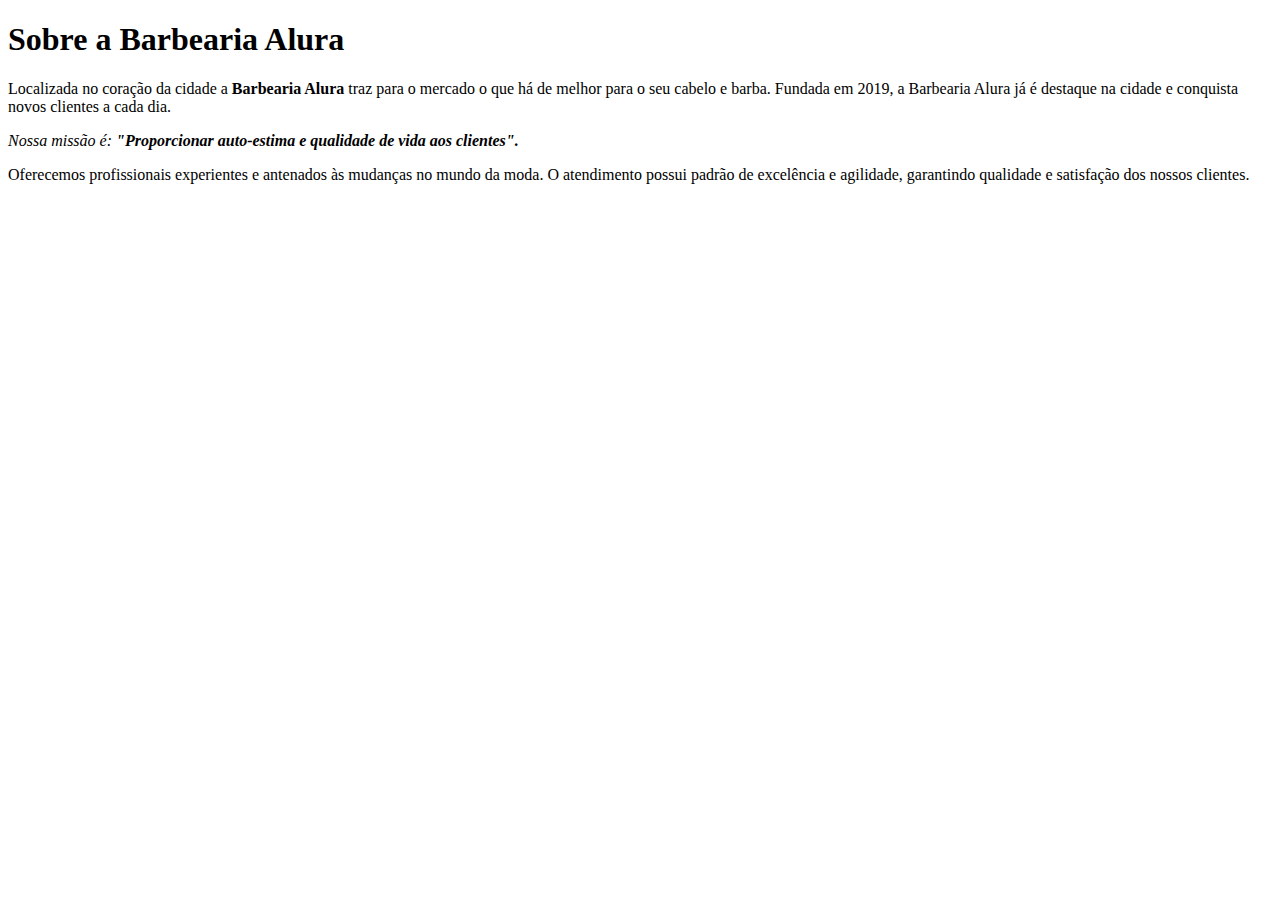
<file: index.html>
<!DOCTYPE html>
<html lang="en">
<head>
    <meta charset="UTF-8">
    <meta name="viewport" content="width=device-width, initial-scale=1.0">
    <title>barbearia alura</title>
</head>
<body>
    
</body>
</html>
<H1>Sobre a Barbearia Alura</H1>

<p>Localizada no coração da cidade a <strong>Barbearia Alura </strong> traz para o mercado o que há de melhor para o seu cabelo e barba. Fundada em 2019, a Barbearia Alura já é destaque na cidade e conquista novos clientes a cada dia.

<p> <em> Nossa missão é: <strong> "Proporcionar auto-estima e qualidade de vida aos clientes". </strong> </em> </p>

<p>Oferecemos profissionais experientes e antenados às mudanças no mundo da moda. O atendimento possui padrão de excelência e agilidade, garantindo qualidade e satisfação dos nossos clientes.</p>
</file>
